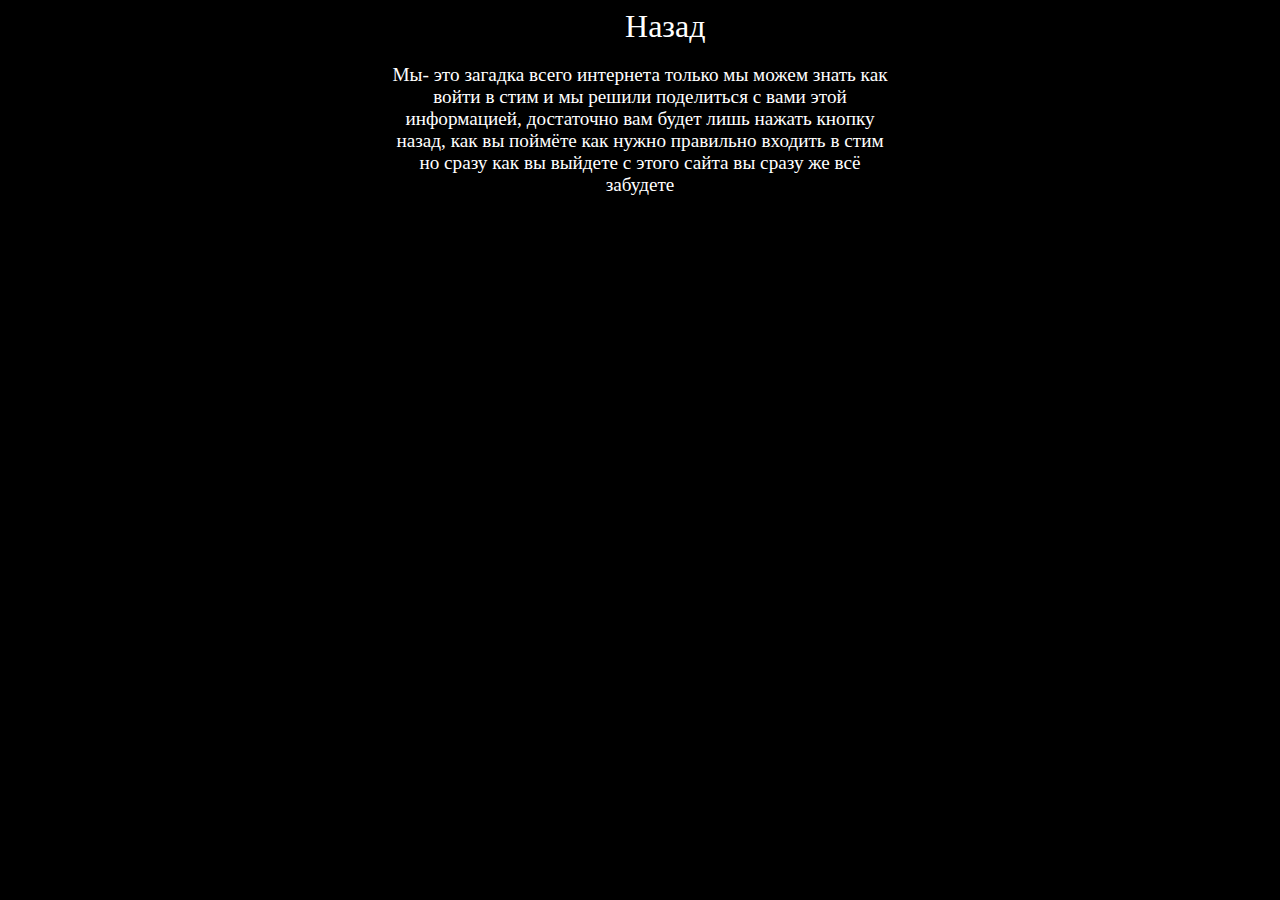
<file: index2.html>
<!DOCTYPE html>
    <html>
        <head>
            <title>О нас</title>
            <link rel="stylesheet" href="style.css">
        </head>
            <header>
                <div>
                    <a href="https://eren1234yeager.github.io/How-to-sing-in-steam/">Назад</a>
                </div>
            </header>
                <body>
                    <div>
                        <p>Мы- это загадка всего интернета только мы можем знать как войти в стим и мы решили поделиться с вами этой информацией, достаточно вам будет лишь нажать кнопку назад, как вы поймёте как нужно правильно входить в стим но сразу как вы выйдете с этого сайта вы сразу же всё забудете</p>
                    </div>
                </body>
        </html>
</file>
<file: style.css>
div{
    margin: auto;
    text-align: center;
}
img{
    margin-right: 30%;
    margin-left: 30%;
    margin: auto;
    
}
p{
    color: white;
    text-align: center;
    margin-left: 30%;
    margin-right: 30%;
    font-size: larger;
}
H1{
    color: white;
    text-align: center;
    font-size: 3rem;
}
header{
    background-color: black;
}
body{
    background-color: black;
}
a{
    color: white;
    background-color: black;
    font-size:2rem ;
    text-align: text;
    margin-top: 50%;
    text-decoration: none;
    margin-left: 4%;
}
</file>
